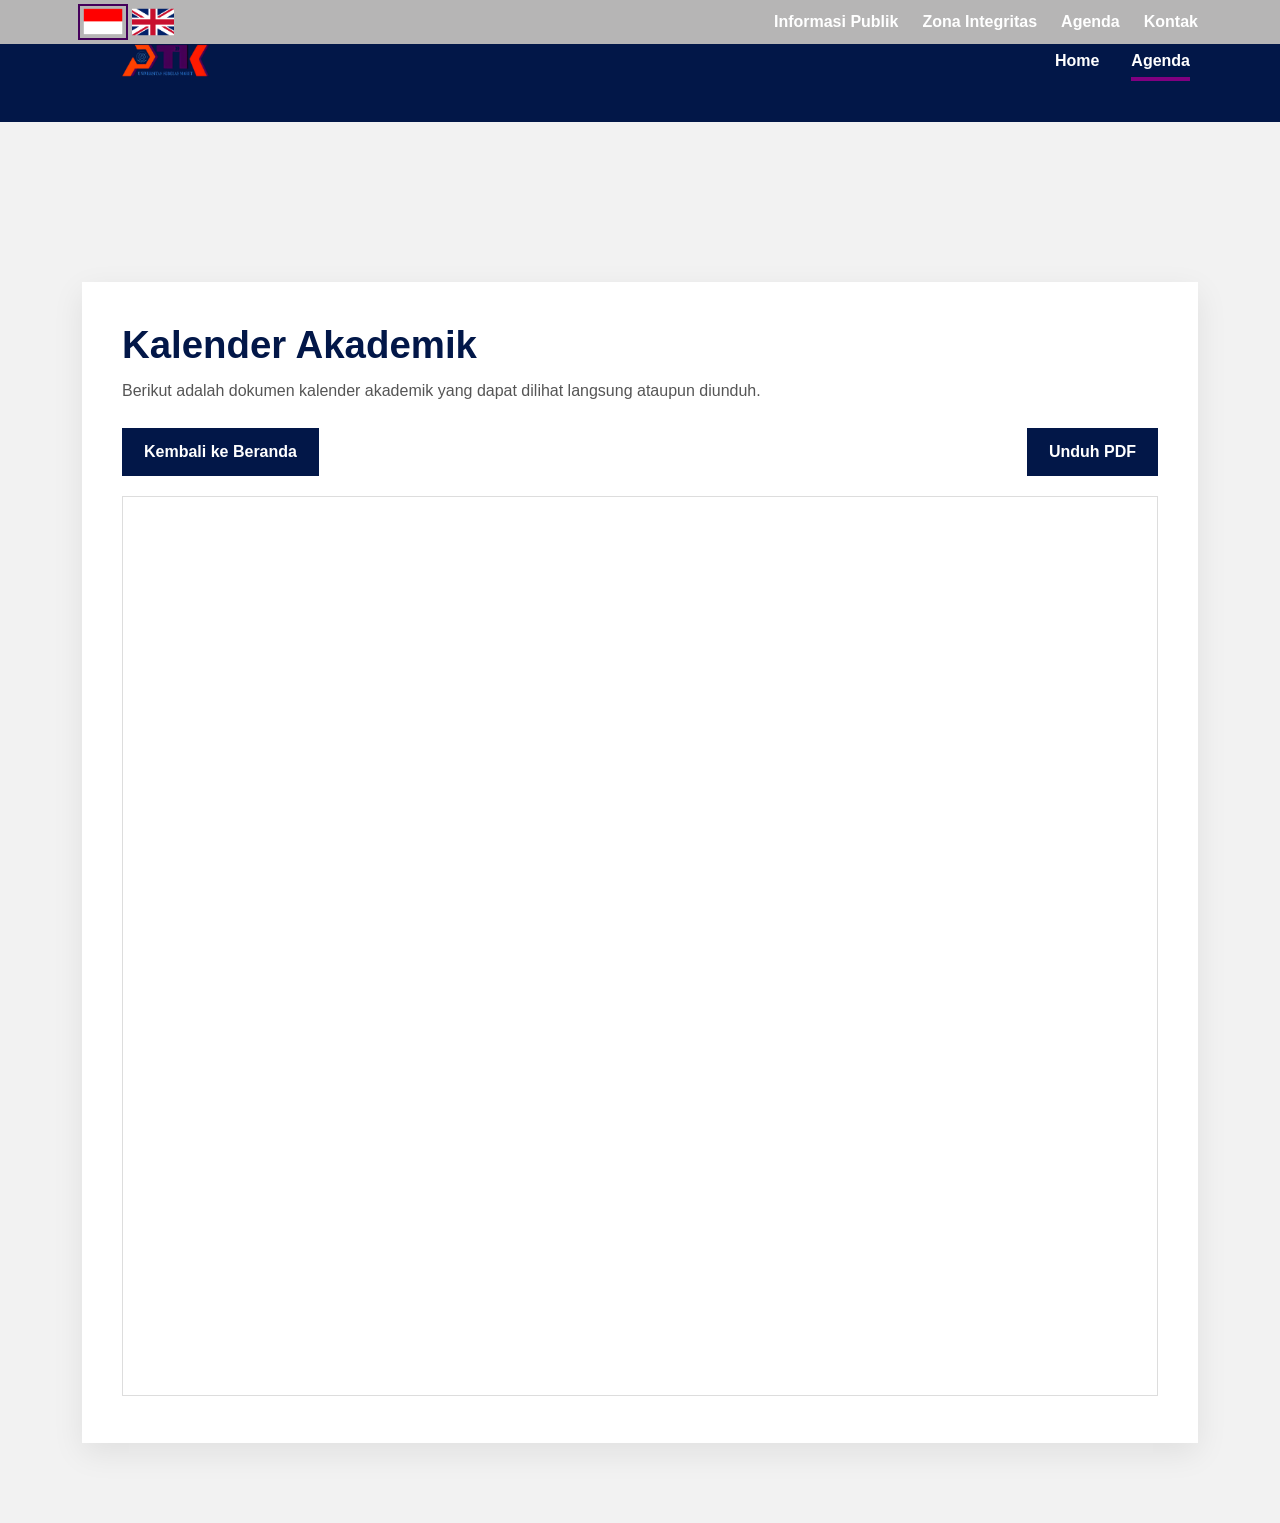
<file: agenda.html>
<!DOCTYPE html>
<html lang="id">
<head>
  <meta charset="UTF-8" />
  <meta name="viewport" content="width=device-width, initial-scale=1.0" />
  <title>Agenda Akademik - PTIK UNS</title>

  <link
    href="https://cdn.jsdelivr.net/npm/bootstrap@5.3.3/dist/css/bootstrap.min.css"
    rel="stylesheet"
  />
  <link
    rel="stylesheet"
    href="https://cdn.jsdelivr.net/npm/bootstrap-icons@1.11.3/font/bootstrap-icons.min.css"
  />
  <link rel="stylesheet" href="style.css" />

  <style>
    .agenda-section {
      min-height: 100vh;
      padding: 160px 0 80px;
      background: #f2f2f2;
    }

    .agenda-box {
      background: #ffffff;
      padding: 40px;
      box-shadow: 0 10px 30px rgba(0, 0, 0, 0.08);
    }

    .agenda-title {
      font-size: 2.4rem;
      font-weight: 800;
      color: #021748;
      margin-bottom: 10px;
    }

    .agenda-desc {
      color: #555;
      line-height: 1.6;
      margin-bottom: 25px;
    }

    .pdf-toolbar {
      display: flex;
      justify-content: space-between;
      align-items: center;
      flex-wrap: wrap;
      gap: 15px;
      margin-bottom: 20px;
    }

    .btn-agenda {
      display: inline-flex;
      align-items: center;
      justify-content: center;
      padding: 12px 22px;
      background: #021748;
      color: #ffffff;
      text-decoration: none;
      font-weight: 600;
      transition: 0.3s;
    }

    .btn-agenda:hover {
      background: #45005b;
      color: #ffffff;
    }

    .pdf-viewer {
      width: 100%;
      height: 900px;
      border: 1px solid #ddd;
    }

    @media (max-width: 991px) {
      .agenda-section {
        padding: 145px 0 60px;
      }

      .agenda-box {
        padding: 24px;
      }

      .agenda-title {
        font-size: 2rem;
      }

      .pdf-viewer {
        height: 700px;
      }
    }

    @media (max-width: 767px) {
      .agenda-section {
        padding: 135px 0 40px;
      }

      .agenda-title {
        font-size: 1.6rem;
      }

      .pdf-viewer {
        height: 500px;
      }

      .btn-agenda {
        width: 100%;
      }
    }
  </style>
</head>

<body id="top">
  <!-- TOPBAR -->
  <div id="topbar" class="topbar fixed-top">
    <div class="container d-flex justify-content-between align-items-center py-2 flex-wrap">
      <div class="d-flex align-items-center gap-2">
        <button id="idBtn" class="flag-btn active-lang" type="button">
          <img src="assets/indonesia.png" alt="Indonesia" />
        </button>

        <button id="enBtn" class="flag-btn" type="button">
          <img src="assets/inggris.png" alt="English" />
        </button>
      </div>

      <div class="d-flex flex-wrap gap-4 fw-bold top-links">
        <a href="public-info.html">Informasi Publik</a>
        <a href="integrity-zone.html">Zona Integritas</a>
        <a href="agenda.html">Agenda</a>
        <a href="contacts.html">Kontak</a>
      </div>
    </div>
  </div>

  <!-- MAIN NAVBAR -->
  <nav id="mainNavbar" class="navbar navbar-expand-lg navbar-dark main-navbar">
    <div class="container">
      <a class="navbar-brand" href="index.htm">
        <img src="assets/logoptik.png" alt="Logo PTIK" class="logo-img" />
      </a>

      <button
        class="navbar-toggler border-0 shadow-none"
        type="button"
        data-bs-toggle="collapse"
        data-bs-target="#navbarMenu"
        aria-controls="navbarMenu"
        aria-expanded="false"
        aria-label="Toggle navigation"
      >
        <span class="navbar-toggler-icon"></span>
      </button>

      <div class="collapse navbar-collapse" id="navbarMenu">
        <ul class="navbar-nav ms-auto gap-lg-3">
          <li class="nav-item">
            <a class="nav-link nav-custom" href="index.htm">Home</a>
          </li>

          <li class="nav-item">
            <a class="nav-link nav-custom active" href="agenda.html">Agenda</a>
          </li>
        </ul>
      </div>
    </div>
  </nav>

  <!-- AGENDA CONTENT -->
  <section class="agenda-section">
    <div class="container">
      <div class="agenda-box">
        <h1 class="agenda-title">Kalender Akademik</h1>

        <p class="agenda-desc">
          Berikut adalah dokumen kalender akademik yang dapat dilihat langsung ataupun diunduh.
        </p>

        <div class="pdf-toolbar">
          <a href="index.htm" class="btn-agenda">Kembali ke Beranda</a>
          <a href="assets/kalenderakademik.pdf" class="btn-agenda" download>
            Unduh PDF
          </a>
        </div>

        <iframe
          class="pdf-viewer"
          src="assets/kalenderakademik.pdf"
          title="Kalender Akademik PTIK UNS"
        ></iframe>
      </div>
    </div>
  </section>

  <script src="https://cdn.jsdelivr.net/npm/bootstrap@5.3.3/dist/js/bootstrap.bundle.min.js"></script>
  <script src="scripts.js"></script>
</body>
</html>
</file>
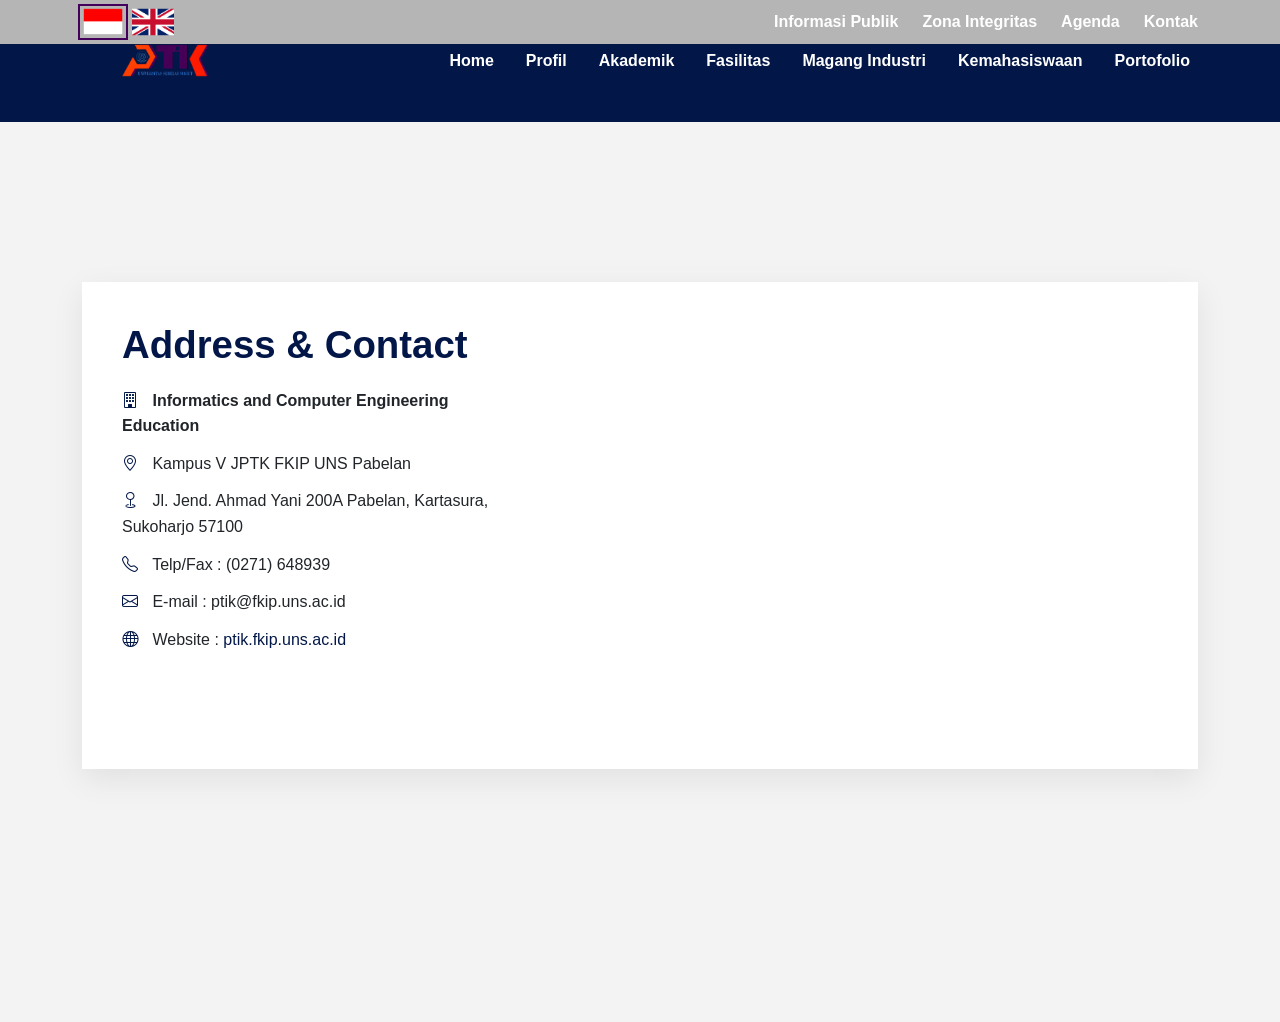
<file: contacts.html>
<!DOCTYPE html>
<html lang="id">
<head>
  <meta charset="UTF-8" />
  <meta name="viewport" content="width=device-width, initial-scale=1.0" />
  <title>Kontak - PTIK UNS</title>

  <link
    href="https://cdn.jsdelivr.net/npm/bootstrap@5.3.3/dist/css/bootstrap.min.css"
    rel="stylesheet"
  />
  <link
    rel="stylesheet"
    href="https://cdn.jsdelivr.net/npm/bootstrap-icons@1.11.3/font/bootstrap-icons.min.css"
  />
  <link rel="stylesheet" href="style.css" />

  <style>
    .contact-section {
      min-height: 100vh;
      padding: 160px 0 80px;
      background: #f3f3f3;
    }

    .contact-box {
      background: #ffffff;
      padding: 40px;
      box-shadow: 0 10px 30px rgba(0, 0, 0, 0.08);
    }

    .contact-title {
      font-size: 2.4rem;
      font-weight: 800;
      color: #021748;
      margin-bottom: 20px;
    }

    .contact-info p {
      margin-bottom: 12px;
      font-size: 1rem;
      line-height: 1.6;
    }

    .contact-info i {
      color: #021748;
      margin-right: 10px;
    }

    .contact-info a {
      color: #021748;
      text-decoration: none;
    }

    .contact-info a:hover {
      color: #45005b;
    }

    .map-box iframe {
      width: 100%;
      height: 400px;
      border: 0;
    }

    @media (max-width: 991px) {
      .contact-section {
        padding: 140px 0 60px;
      }

      .contact-box {
        padding: 24px;
      }

      .contact-title {
        font-size: 2rem;
      }
    }

    @media (max-width: 767px) {
      .contact-section {
        padding: 130px 0 40px;
      }

      .contact-title {
        font-size: 1.6rem;
      }

      .map-box iframe {
        height: 300px;
      }
    }
  </style>
</head>

<body id="top">
  <!-- TOPBAR -->
  <div id="topbar" class="topbar fixed-top">
    <div class="container d-flex justify-content-between align-items-center py-2 flex-wrap">
      <div class="d-flex align-items-center gap-2">
        <button id="idBtn" class="flag-btn active-lang" type="button">
          <img src="assets/indonesia.png" alt="Indonesia" />
        </button>
        <button id="enBtn" class="flag-btn" type="button">
          <img src="assets/inggris.png" alt="English" />
        </button>
      </div>

      <div class="d-flex flex-wrap gap-4 fw-bold top-links">
        <a href="public-info.html">Informasi Publik</a>
        <a href="integrity-zone.html">Zona Integritas</a>
        <a href="agenda.html">Agenda</a>
        <a href="contacts.html">Kontak</a>
      </div>
    </div>
  </div>

  <!-- MAIN NAVBAR -->
  <nav id="mainNavbar" class="navbar navbar-expand-lg navbar-dark main-navbar">
    <div class="container">
      <a class="navbar-brand" href="index.htm">
        <img src="assets/logoptik.png" alt="Logo PTIK" class="logo-img" />
      </a>

      <button
        class="navbar-toggler border-0 shadow-none"
        type="button"
        data-bs-toggle="collapse"
        data-bs-target="#navbarMenu"
        aria-controls="navbarMenu"
        aria-expanded="false"
        aria-label="Toggle navigation"
      >
        <span class="navbar-toggler-icon"></span>
      </button>

      <div class="collapse navbar-collapse" id="navbarMenu">
        <ul class="navbar-nav ms-auto gap-lg-3">
          <li class="nav-item">
            <a class="nav-link nav-custom" href="index.htm">Home</a>
          </li>
          <li class="nav-item">
            <a class="nav-link nav-custom" href="#">Profil</a>
          </li>
          <li class="nav-item">
            <a class="nav-link nav-custom" href="#">Akademik</a>
          </li>
          <li class="nav-item">
            <a class="nav-link nav-custom" href="#">Fasilitas</a>
          </li>
          <li class="nav-item">
            <a class="nav-link nav-custom" href="#">Magang Industri</a>
          </li>
          <li class="nav-item">
            <a class="nav-link nav-custom" href="#">Kemahasiswaan</a>
          </li>
          <li class="nav-item">
            <a class="nav-link nav-custom" href="#">Portofolio</a>
          </li>
        </ul>
      </div>
    </div>
  </nav>

  <!-- CONTACT CONTENT -->
  <section class="contact-section">
    <div class="container">
      <div class="contact-box">
        <div class="row g-5 align-items-start">
          <div class="col-lg-5">
            <h2 class="contact-title">Address &amp; Contact</h2>

            <div class="contact-info">
              <p>
                <i class="bi bi-building"></i>
                <strong>Informatics and Computer Engineering Education</strong>
              </p>

              <p>
                <i class="bi bi-geo-alt"></i>
                Kampus V JPTK FKIP UNS Pabelan
              </p>

              <p>
                <i class="bi bi-geo"></i>
                Jl. Jend. Ahmad Yani 200A Pabelan, Kartasura, Sukoharjo 57100
              </p>

              <p>
                <i class="bi bi-telephone"></i>
                Telp/Fax : (0271) 648939
              </p>

              <p>
                <i class="bi bi-envelope"></i>
                E-mail : ptik@fkip.uns.ac.id
              </p>

              <p>
                <i class="bi bi-globe"></i>
                Website :
                <a href="http://ptik.fkip.uns.ac.id" target="_blank">
                  ptik.fkip.uns.ac.id
                </a>
              </p>
            </div>
          </div>

          <div class="col-lg-7">
            <div class="map-box">
              <iframe
                src="https://www.google.com/maps?q=PTIK+FKIP+UNS&output=embed"
                loading="lazy"
                allowfullscreen
                referrerpolicy="no-referrer-when-downgrade"
                title="Lokasi PTIK FKIP UNS"
              ></iframe>
            </div>
          </div>
        </div>
      </div>
    </div>
  </section>

  <script src="https://cdn.jsdelivr.net/npm/bootstrap@5.3.3/dist/js/bootstrap.bundle.min.js"></script>
  <script src="scripts.js"></script>
</body>
</html>
</file>
<file: style.css>
/* =========================
   GENERAL STYLING
========================= */
body {
  font-family: Arial, sans-serif;
  margin: 0;
  padding: 0;
  background: #ffffff;
}

/* =========================
   TOPBAR
========================= */
.topbar {
  background: rgb(182, 181, 181);
  z-index: 1030;
  transition: 0.3s;
}

.topbar .top-links a {
  color: white !important;
  text-decoration: none;
}

.topbar .top-links a.active {
  color: #800080 !important;
}

.topbar.hide {
  transform: translateY(-100%);
}

/* =========================
   NAVBAR
========================= */
.main-navbar {
  background: #021748;
  z-index: 1020;
  transition: 0.3s;
}

.main-navbar.scrolled {
  position: fixed;
  top: 0;
  width: 100%;
  z-index: 1030;
  box-shadow: 0 4px 6px rgba(0, 0, 0, 0.1);
}

.logo-img {
  width: 170px;
}

.nav-custom {
  color: white !important;
  font-weight: 700;
  position: relative;
  display: inline-block;
  padding-bottom: 8px;
}

/* underline ungu untuk semua menu, termasuk Profil */
.nav-custom::before {
  content: "";
  position: absolute;
  left: 8px;
  bottom: 0;
  width: 0;
  height: 4px;
  background: #800080;
  transition: 0.3s ease;
}

.nav-custom:hover::before,
.nav-custom.active::before {
  width: calc(100% - 16px);
}

/* hapus caret bootstrap tanpa mengganggu underline */
.navbar .dropdown-toggle::after {
  border: none !important;
  margin-left: 0 !important;
  vertical-align: 0 !important;
}

/* dropdown */
.navbar-nav .dropdown-menu {
  background-color: rgb(182, 181, 181);
  border: none;
}

.navbar-nav .dropdown-menu .dropdown-item {
  color: white;
  font-weight: 600;
}

.navbar-nav .dropdown-menu .dropdown-item:hover {
  background-color: #45005b;
  color: white;
}

.navbar-nav .dropdown-menu .dropdown-divider {
  border-color: #45005b;
}

/* =========================
   SUBMENU
========================= */
.dropdown-submenu {
  position: relative;
}

.submenu {
  display: none;
  position: absolute;
  left: 100%;
  top: 0;
  background-color: rgb(182, 181, 181);
  min-width: 250px;
  z-index: 1030;
  padding: 0;
  margin: 0;
  list-style: none;
}

.dropdown-submenu:hover > .submenu {
  display: block;
}

.submenu .dropdown-item {
  color: white;
}

.submenu .dropdown-item:hover {
  background-color: #45005b;
}

/* =========================
   LOGO & BUTTON
========================= */
.flag-btn {
  border: none;
  background: transparent;
  padding: 0;
}

.flag-btn img {
  width: 42px;
  height: 28px;
  object-fit: cover;
}

.active-lang img {
  outline: 2px solid #45005b;
  outline-offset: 2px;
}

.profile-btn {
  display: inline-block;
  min-width: 320px;
  padding: 14px 28px;
  border: 5px solid white;
  border-radius: 50px;
  color: white;
  text-decoration: none;
  font-size: 1.2rem;
  font-weight: 700;
  background: rgba(255, 255, 255, 0.05);
  transition: 0.3s;
}

.profile-btn:hover {
  color: white;
  transform: scale(1.03);
}

/* =========================
   HERO
========================= */
.hero-section {
  position: relative;
  min-height: 100vh;
  padding-top: 160px;
  display: flex;
  align-items: center;
  justify-content: center;
  overflow: hidden;
}

.hero-video {
  position: absolute;
  inset: 0;
  width: 100%;
  height: 100%;
  object-fit: cover;
}

.hero-overlay {
  position: absolute;
  inset: 0;
  background: rgba(0, 0, 0, 0.2);
}

.hero-content {
  position: relative;
  z-index: 2;
  margin-top: 120px;
}

/* =========================
   HOME FEATURE SECTION
========================= */
.home-feature-section {
  margin-top: -120px;
  position: relative;
  z-index: 5;
  padding-bottom: 70px;
}

.home-feature-box {
  max-width: 1100px;
  margin: 0 auto;
  background: #d8d5d5;
  padding: 42px 34px 36px;
  box-shadow: 0 10px 30px rgba(0, 0, 0, 0.12);
}

/* bikin semua kolom card sama tinggi */
.home-feature-box .row > div {
  display: flex;
}

.feature-card {
  width: 100%;
  height: 100%;
  padding: 10px 14px;
  display: flex;
  flex-direction: column;
  align-items: center;
  text-align: center;
}

.feature-title {
  font-size: 2rem;
  font-weight: 800;
  color: #ffffff;
  margin-bottom: 18px;
  text-shadow: 0 3px 8px rgba(0, 0, 0, 0.2);
}

.feature-text {
  font-size: 0.95rem;
  line-height: 1.7;
  color: #f3f3f3;
  max-width: 280px;
  margin: 0 auto 28px;
  text-shadow: 0 2px 6px rgba(0, 0, 0, 0.18);
}

.feature-btn {
  display: inline-flex;
  align-items: center;
  justify-content: center;
  min-width: 160px;
  height: 48px;
  padding: 0 20px;
  margin-top: auto;
  background: #021748;
  color: #ffffff;
  text-decoration: none;
  font-weight: 700;
  transition: 0.3s ease;
}

.feature-btn:hover {
  background: #021748;
  color: #ffffff;
  transform: translateY(-2px);
}

/* =========================
   WELCOME SECTION
========================= */
.welcome-section {
  background: #f2f2f2;
  padding: 10px 0 70px;
}

.welcome-box {
  max-width: 1180px;
  margin: 0 auto;
  background: #f2f2f2;
  padding: 18px 40px 10px;
}

.welcome-title {
  text-align: center;
  font-size: 2.1rem;
  font-weight: 800;
  color: #3f3f3f;
  margin-bottom: 34px;
}

.welcome-text {
  max-width: 1020px;
  margin: 0 auto;
}

.welcome-text p {
  font-size: 1rem;
  line-height: 1.45;
  color: #2f2f2f;
  font-weight: 600;
  margin-bottom: 20px;
  text-align: left;
}

/* =========================
   VIDEO SECTION
========================= */

.video-section {
  background: #f2f2f2;
  padding: 10px 0 60px;
}

.video-box {
  width: 100%;
  display: flex;
  justify-content: center;
}

.video-box iframe {
  width: 100%;
  max-width: 520px;
  height: 340px;
  border: none;
  box-shadow: 0 6px 18px rgba(0,0,0,0.15);
}

/* =========================
   LATEST NEWS SECTION
========================= */
.latest-news-section {
  background: #efefef;
  padding: 50px 0 65px;
}

.latest-news-wrapper {
  max-width: 1200px;
  margin: 0 auto;
  padding: 0 15px;
}

.latest-news-header {
  display: flex;
  align-items: flex-start;
  gap: 28px;
  margin-bottom: 28px;
}

.latest-news-heading {
  min-width: 290px;
}

.latest-news-title {
  margin: 0 0 8px;
  color: #1f1f1f;
  font-size: 3rem;
  font-weight: 800;
  line-height: 1.1;
}

.latest-news-link {
  display: inline-block;
  color: #800080;
  text-decoration: none;
  font-size: 1.3rem;
  font-weight: 500;
}

.latest-news-link:hover {
  color: #5f005f;
}

.latest-news-line {
  flex: 1;
  height: 5px;
  background: #2d2d2d;
  margin-top: 22px;
}

.latest-news-section .row > div {
  display: flex;
}

.news-card {
  width: 100%;
  display: flex;
  flex-direction: column;
  height: 100%;
}

.news-image-wrap {
  display: block;
  overflow: hidden;
  text-decoration: none;
}

.news-image {
  width: 100%;
  height: 260px;
  object-fit: cover;
  display: block;
}

.news-card-body {
  display: flex;
  flex-direction: column;
  flex: 1;
  padding-top: 16px;
}

.news-date {
  margin: 0 0 12px;
  color: #666666;
  font-size: 0.95rem;
  font-weight: 700;
  letter-spacing: 1px;
  text-transform: uppercase;
}

.news-card-title {
  margin: 0 0 12px;
  font-size: 1.05rem;
  line-height: 1.35;
  font-weight: 700;
}

.news-card-title a {
  color: #2f2f2f;
  text-decoration: none;
}

.news-card-title a:hover {
  color: #800080;
}

.news-card-text {
  margin: 0 0 18px;
  color: #555555;
  font-size: 0.95rem;
  line-height: 1.55;
  display: -webkit-box;

  -webkit-box-orient: vertical;
  overflow: hidden;
}

.news-btn {
  margin-top: auto;
  display: inline-flex;
  align-items: center;
  justify-content: center;
  width: 170px;
  height: 56px;
  background: #021748;
  color: #ffffff;
  text-decoration: none;
  font-size: 1rem;
  font-weight: 700;
  transition: 0.3s ease;
}

.news-btn:hover {
  background: #800080;
  color: #ffffff;
}

@media (max-width: 991px) {
  .latest-news-section {
    padding: 35px 0 55px;
  }

  .latest-news-header {
    flex-direction: column;
    gap: 16px;
    margin-bottom: 24px;
  }

  .latest-news-heading {
    min-width: 100%;
  }

  .latest-news-title {
    font-size: 2.2rem;
  }

  .latest-news-link {
    font-size: 1.05rem;
  }

  .latest-news-line {
    width: 100%;
    margin-top: 0;
  }

  .news-image {
    height: 220px;
  }
}

@media (max-width: 767px) {
  .latest-news-section {
    padding: 25px 0 45px;
  }

  .latest-news-title {
    font-size: 1.7rem;
  }

  .latest-news-link {
    font-size: 0.95rem;
  }

  .news-image {
    height: 200px;
  }

  .news-card-title {
    font-size: 1rem;
  }

  .news-card-text {
    font-size: 0.9rem;
  }

  .news-btn {
    width: 150px;
    height: 50px;
    font-size: 0.92rem;
  }
}


/* =========================
   SCHOOL PARTNERS SECTION
========================= */
.school-partners-section {
  background: #f2f2f2;
  padding: 22px 0 10px;
}

.school-partners-header {
  display: flex;
  align-items: center;
  justify-content: space-between;
  gap: 28px;
  margin-bottom: 26px;
}

.school-partners-line {
  flex: 1;
  height: 5px;
  background: #003057;
}

.school-partners-title {
  margin: 0;
  color: #1f1f1f;
  font-size: 1.9rem;
  font-weight: 800;
  white-space: nowrap;
}

.school-partners-grid {
  display: grid;
  grid-template-columns: repeat(4, minmax(110px, 1fr));
  gap: 26px 42px;
  justify-items: center;
  align-items: start;
  max-width: 920px;
  margin: 0 auto;
}

.partner-item {
  width: 100%;
  max-width: 120px;
  display: flex;
  flex-direction: column;
  align-items: center;
  padding-bottom: 8px;
  border-bottom: 2px solid #021748;
}

.partner-logo {
  width: 78px;
  height: 78px;
  object-fit: contain;
  display: block;
}

/* =========================
   RESPONSIVE
========================= */
@media (max-width: 991px) {
  .school-partners-title {
    font-size: 1.5rem;
  }

  .school-partners-grid {
    grid-template-columns: repeat(3, minmax(100px, 1fr));
    gap: 22px 28px;
    max-width: 700px;
  }

  .partner-item {
    max-width: 110px;
  }

  .partner-logo {
    width: 70px;
    height: 70px;
  }
}

@media (max-width: 767px) {
  .school-partners-section {
    padding: 18px 0 8px;
  }

  .school-partners-header {
    flex-direction: column;
    align-items: flex-start;
    gap: 12px;
    margin-bottom: 20px;
  }

  .school-partners-line {
    width: 100%;
    flex: unset;
  }

  .school-partners-title {
    font-size: 1.25rem;
    white-space: normal;
  }

  .school-partners-grid {
    grid-template-columns: repeat(2, minmax(90px, 1fr));
    gap: 18px 20px;
    max-width: 100%;
  }

  .partner-item {
    max-width: 100px;
  }

  .partner-logo {
    width: 62px;
    height: 62px;
  }
}

/* =========================
   FOOTER MAIN
========================= */
.footer-custom {
  background: #021748;
  color: #ffffff;
  padding: 42px 0 18px;
  position: relative;
  overflow: hidden;
}

.footer-content {
  align-items: flex-start;
}

.footer-brand-box {
  max-width: 430px;
}

.footer-brand-logos {
  display: flex;
  align-items: center;
  gap: 16px;
  margin-bottom: 18px;
}

.footer-uns-logo {
  width: 200px;
  max-width: 100%;
  object-fit: contain;
}

.footer-uns-text h3 {
  margin: 0;
  font-size: 3rem;
  line-height: 1;
  font-weight: 800;
  color: #14b8ff;
}

.footer-uns-text p {
  margin: 4px 0 0;
  font-size: 1rem;
  line-height: 1.35;
  color: #14b8ff;
  font-weight: 500;
}

.footer-address p {
  margin-bottom: 6px;
  font-size: 0.82rem;
  line-height: 1.4;
  color: #ffffff;
}

.footer-links-box h4 {
  margin-bottom: 14px;
  font-size: 1.45rem;
  font-weight: 800;
  color: #ffffff;
}

.footer-links-box ul {
  list-style: none;
  padding: 0;
  margin: 0;
}

.footer-links-box ul li {
  margin-bottom: 7px;
}

.footer-links-box ul li a {
  color: #ffffff;
  text-decoration: none;
  font-size: 0.92rem;
  font-weight: 600;
  transition: 0.25s ease;
}

.footer-links-box ul li a:hover {
  color: #b8d7ff;
}

.footer-visitor-box h5 {
  font-size: 0.9rem;
  font-weight: 700;
  margin-bottom: 8px;
  color: #ffffff;
}

.visitor-img {
  width: 150px;
  max-width: 100%;
  background: #ffffff;
  padding: 2px;
  border-radius: 2px;
}

.footer-socials {
  display: flex;
  gap: 12px;
  margin-top: 18px;
}

.footer-socials a {
  width: 34px;
  height: 34px;
  border: 1.7px solid #ffffff;
  border-radius: 50%;
  display: inline-flex;
  align-items: center;
  justify-content: center;
  color: #ffffff;
  text-decoration: none;
  font-size: 1rem;
  transition: 0.25s ease;
}

.footer-socials a:hover {
  background: #ffffff;
  color: #021748;
}

.footer-bottom {
  margin-top: 26px;
  text-align: center;
}

.footer-bottom p {
  margin: 0;
  font-size: 0.9rem;
  font-weight: 600;
  color: #ffffff;
}

.scroll-top-btn {
  position: absolute;
  right: 18px;
  bottom: 10px;
  width: 40px;
  height: 40px;
  display: inline-flex;
  align-items: center;
  justify-content: center;
  color: #800080;
  font-size: 2rem;
  text-decoration: none;
  transition: 0.3s ease;
}

.scroll-top-btn:hover {
  color: #a100a1;
}

/* =========================
   RESPONSIVE <= 991px
========================= */
@media (max-width: 991px) {
  .main-navbar {
    top: 56px;
  }

  .logo-img {
    width: 130px;
  }

  .hero-content {
    margin-top: 80px;
  }

  .profile-btn {
    min-width: auto;
    width: 90%;
    font-size: 1rem;
  }

  .home-feature-section {
    margin-top: -70px;
    padding-bottom: 60px;
  }

  .home-feature-box {
    padding: 30px 20px;
  }

  .feature-title {
    font-size: 1.7rem;
  }

  .feature-text {
    max-width: 100%;
  }

  .welcome-section {
    padding: 0 0 55px;
  }

  .welcome-box {
    padding: 10px 24px 0;
  }

  .welcome-title {
    font-size: 1.7rem;
    margin-bottom: 26px;
  }

  .welcome-text p {
    font-size: 0.95rem;
    line-height: 1.6;
  }

  .footer-custom {
    padding: 34px 0 18px;
  }

  .footer-brand-box {
    max-width: 100%;
  }

  .footer-logo-row {
    gap: 28px;
  }

  .footer-links-box h4 {
    font-size: 1.2rem;
  }
}

/* =========================
   RESPONSIVE <= 767px
========================= */
@media (max-width: 767px) {
  .home-feature-section {
    margin-top: -40px;
  }

  .feature-title {
    font-size: 1.45rem;
  }

  .feature-text {
    font-size: 0.9rem;
  }

  .feature-btn {
    min-width: 145px;
    height: 44px;
    font-size: 0.92rem;
  }

  .welcome-box {
    padding: 0 14px;
  }

  .welcome-title {
    font-size: 1.35rem;
    line-height: 1.4;
    margin-bottom: 20px;
  }

  .welcome-text p {
    font-size: 0.9rem;
    line-height: 1.7;
    margin-bottom: 16px;
  }

  .footer-logo-row {
    gap: 18px;
  }

  .footer-partner-logo {
    width: 60px;
    height: 60px;
  }

  .footer-brand-logos {
    flex-direction: column;
    align-items: flex-start;
  }

  .footer-uns-text h3 {
    font-size: 2.2rem;
  }

  .footer-uns-text p {
    font-size: 0.9rem;
  }

  .footer-bottom {
    padding-right: 36px;
  }

  .scroll-top-btn {
    right: 10px;
    bottom: 8px;
  }
}
</file>
